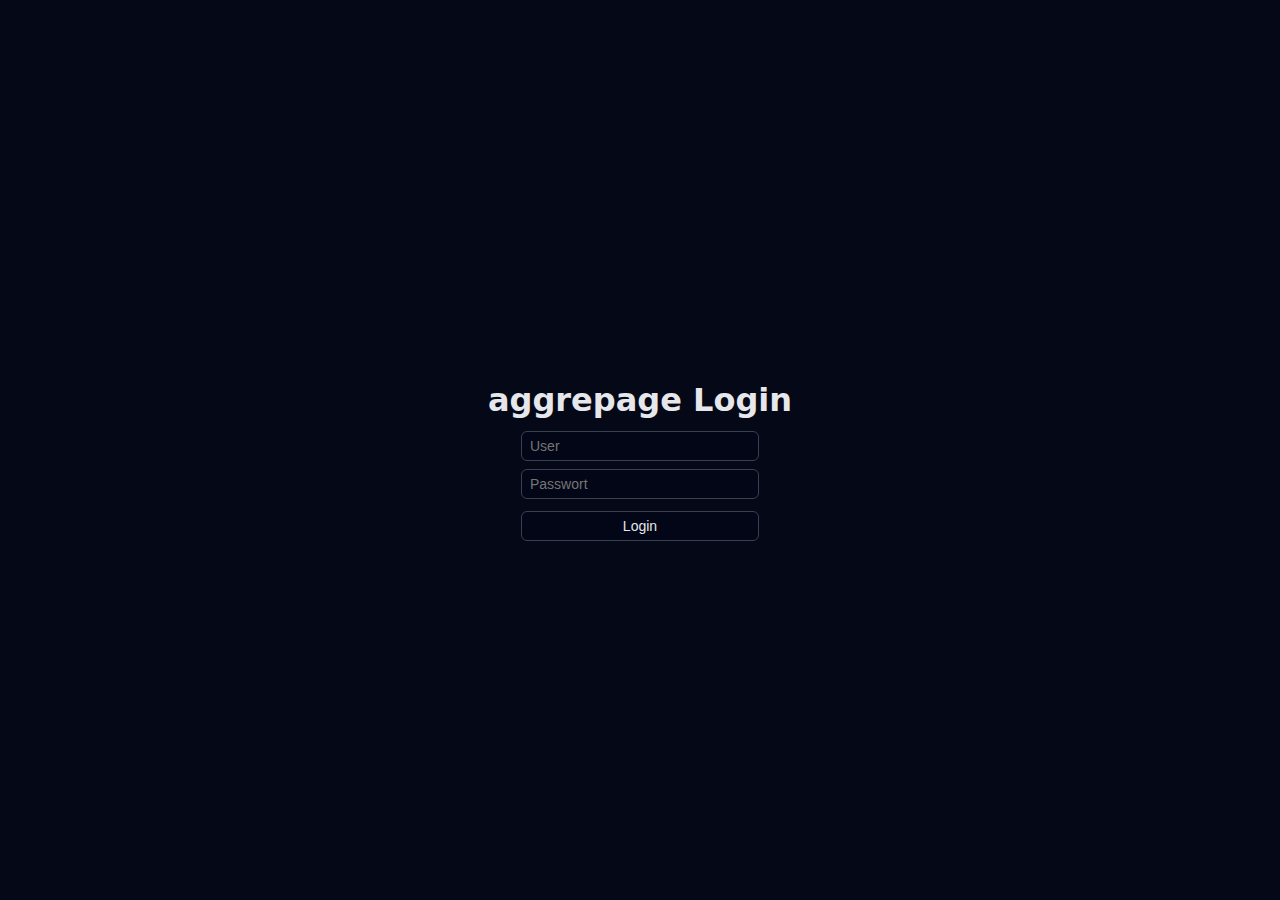
<file: templates/login.html>
<!doctype html>
<html lang="de">
<head>
  <meta charset="utf-8">
  <title>Login – aggrepage</title>
  <meta name="viewport" content="width=device-width, initial-scale=1">
  <link rel="stylesheet" href="/static/styless.css">
</head>
<body class="app-body">
  <div class="login-page">
    <h1>aggrepage Login</h1>
    <form method="post" action="/login" class="login-form">
      <input name="username" type="text" placeholder="User" required>
      <input name="password" type="password" placeholder="Passwort" required>
      <button type="submit">Login</button>
    </form>
  </div>
</body>
</html>
</file>
<file: static/styless.css>
body.app-body {
  margin: 0;
  font-family: system-ui, -apple-system, BlinkMacSystemFont, "Segoe UI", sans-serif;
  background: #050817;
  color: #e5e7eb;
}

/* Login-Seite */

.login-page {
  min-height: 100vh;
  display: flex;
  flex-direction: column;
  justify-content: center;
  align-items: center;
}

.login-page h1 {
  margin-bottom: 12px;
}

.login-form {
  display: flex;
  flex-direction: column;
  gap: 8px;
}

.login-form input {
  background: #020617;
  border-radius: 6px;
  border: 1px solid #374151;
  color: #e5e7eb;
  padding: 6px 8px;
  font-size: 14px;
  width: 220px;
}

.login-form button {
  margin-top: 4px;
  padding: 6px 8px;
  font-size: 14px;
  border-radius: 6px;
  border: 1px solid #374151;
  background: #020617;
  color: #e5e7eb;
  cursor: pointer;
}

.login-form button:hover {
  border-color: #0ea5e9;
}

/* Header */

.topbar {
  display: flex;
  justify-content: space-between;
  align-items: center;
  padding: 10px 18px;
  background: #020617;
  border-bottom: 1px solid #1f2937;
}

.logo-wrap {
  display: flex;
  align-items: center;
  gap: 10px;
}

.logo-circle {
  width: 32px;
  height: 32px;
  border-radius: 999px;
  background: #0ea5e9;
  color: #020617;
  font-weight: 700;
  display: flex;
  align-items: center;
  justify-content: center;
}

.logo-text {
  font-weight: 600;
  font-size: 16px;
}

.logo-sub {
  font-size: 11px;
  color: #9ca3af;
}

.top-actions {
  display: flex;
  align-items: center;
  gap: 10px;
  font-size: 11px;
  color: #9ca3af;
}

.logout-link {
  color: #9ca3af;
  text-decoration: none;
  border-radius: 6px;
  border: 1px solid #374151;
  padding: 3px 8px;
}

.logout-link:hover {
  color: #e5e7eb;
  border-color: #0ea5e9;
}

#reload-btn {
  padding: 4px 10px;
  font-size: 12px;
  border-radius: 6px;
  border: 1px solid #374151;
  background: #020617;
  color: #e5e7eb;
  cursor: pointer;
}

#reload-btn:hover:not(:disabled) {
  border-color: #0ea5e9;
  color: #7dd3fc;
}

#reload-btn:disabled {
  opacity: 0.6;
  cursor: default;
}

/* Tabs */

.tabs-bar {
  display: flex;
  gap: 12px;
  padding: 8px 18px 0;
  border-bottom: 1px solid #1f2937;
  background: #020617;
}

.tab-btn {
  border: none;
  background: transparent;
  color: #9ca3af;
  padding: 8px 0;
  font-size: 13px;
  cursor: pointer;
  border-bottom: 2px solid transparent;
}

.tab-btn.active {
  color: #e5e7eb;
  border-color: #0ea5e9;
}

.tab-btn:hover {
  color: #e5e7eb;
}

/* Layout */

.layout-main {
  display: grid;
  grid-template-columns: minmax(0, 1fr) 260px;
}

.content {
  padding: 16px 18px 32px;
}

.fundgrube-header {
  display: flex;
  justify-content: space-between;
  align-items: center;
}

#view-title {
  font-size: 18px;
  margin: 4px 0 10px;
}

.icon-btn {
  width: 28px;
  height: 28px;
  border-radius: 999px;
  border: 1px solid #374151;
  background: #020617;
  color: #e5e7eb;
  cursor: pointer;
  font-size: 18px;
  line-height: 1;
}

.icon-btn:hover {
  border-color: #0ea5e9;
  color: #7dd3fc;
}

/* Activity bar / Chat */

.activity-bar {
  padding: 14px 16px;
  border-left: 1px solid #1f2937;
  background: #020617;
}

.activity-bar h2 {
  font-size: 13px;
  margin: 0 0 8px;
}

.activity-list {
  font-size: 12px;
  max-height: calc(100vh - 200px);
  overflow-y: auto;
}

.activity-item {
  border-bottom: 1px solid #1f2937;
  padding: 4px 0;
}

.activity-meta {
  display: flex;
  justify-content: space-between;
  color: #9ca3af;
  font-size: 11px;
}

.activity-text {
  color: #e5e7eb;
  font-size: 12px;
}

/* Chat form */

.chat-form {
  display: flex;
  gap: 6px;
  margin-top: 8px;
}

#chat-input {
  flex: 1;
  padding: 4px 6px;
  border-radius: 6px;
  border: 1px solid #374151;
  background: #020617;
  color: #e5e7eb;
  font-size: 12px;
}

.chat-form button {
  padding: 4px 8px;
  font-size: 12px;
  border-radius: 6px;
  border: 1px solid #374151;
  background: #020617;
  color: #e5e7eb;
  cursor: pointer;
}

.chat-form button:hover {
  border-color: #0ea5e9;
}

/* Cards */

#posts-container {
  display: flex;
  flex-direction: column;
  gap: 10px;
}

.card {
  border-radius: 12px;
  border: 1px solid #1f2937;
  background: rgba(15, 23, 42, 0.9);
  padding: 10px 12px;
  transition: border-color 0.15s ease, background 0.15s ease, box-shadow 0.15s ease;
}

.card:hover {
  border-color: #0ea5e9;
  background: rgba(15, 23, 42, 1);
}

.card.liked {
  border-color: #22c55e;
  box-shadow: 0 0 0 1px rgba(34,197,94,0.4);
}

.card-header {
  display: flex;
  justify-content: space-between;
  align-items: center;
  font-size: 11px;
  color: #9ca3af;
  margin-bottom: 4px;
}

.card-source {
  padding: 2px 6px;
  border-radius: 999px;
  background: #020617;
  color: #e5e7eb;
}

.card-meta-right span {
  margin-left: 10px;
}

.card-title {
  font-size: 15px;
  font-weight: 600;
  color: #e5e7eb;
  text-decoration: none;
}

.card-title:hover {
  color: #7dd3fc;
  text-decoration: underline;
}

.card-thumb {
  max-width: 80px;
  max-height: 80px;
  border-radius: 8px;
  margin-top: 6px;
  margin-left: 8px;
  float: right;
  object-fit: cover;
  cursor: pointer;
}

.card-desc {
  margin-top: 6px;
  font-size: 13px;
  color: #d1d5db;
  white-space: pre-wrap;
}

.card-footer {
  margin-top: 8px;
  display: flex;
  justify-content: space-between;
  align-items: center;
  font-size: 11px;
  color: #9ca3af;
}

.card-footer-left {
  display: flex;
  gap: 8px;
  flex-wrap: wrap;
}

.chip {
  padding: 2px 6px;
  border-radius: 999px;
  background: #020617;
}

.chip-comments {
  background: rgba(59,130,246,0.15);
  color: #bfdbfe;
}

.card-footer-right {
  display: flex;
  gap: 6px;
}

.like-btn,
.comment-btn {
  padding: 4px 8px;
  font-size: 11px;
  border-radius: 999px;
  border: 1px solid #374151;
  background: #020617;
  color: #e5e7eb;
  cursor: pointer;
}

.like-btn:hover:not(:disabled),
.comment-btn:hover {
  border-color: #0ea5e9;
  color: #7dd3fc;
}

.like-btn:disabled {
  opacity: 0.6;
  cursor: default;
}

.like-btn.liked {
  border-color: #22c55e;
  background: rgba(34,197,94,0.15);
  color: #bbf7d0;
}

.loading {
  font-size: 13px;
  color: #9ca3af;
}

.empty-text {
  font-size: 13px;
  color: #9ca3af;
}

/* Modals (Kommentare & Fundgrube & Bild) */

.modal {
  position: fixed;
  inset: 0;
  background: rgba(15, 23, 42, 0.85);
  display: flex;
  align-items: center;
  justify-content: center;
  z-index: 40;
}

.modal.hidden {
  display: none;
}

.modal-dialog {
  width: 100%;
  max-width: 480px;
  background: #020617;
  border-radius: 12px;
  border: 1px solid #1f2937;
  padding: 12px 14px;
}

.modal-header {
  display: flex;
  justify-content: space-between;
  align-items: center;
  font-size: 13px;
  margin-bottom: 8px;
}

.modal-header button {
  border: none;
  background: transparent;
  color: #9ca3af;
  font-size: 16px;
  cursor: pointer;
}

.modal-header button:hover {
  color: #e5e7eb;
}

.comment-list {
  max-height: 220px;
  overflow-y: auto;
  margin-bottom: 8px;
  font-size: 12px;
}

.comment-item {
  border-bottom: 1px solid #1f2937;
  padding: 4px 0;
}

.comment-meta {
  display: flex;
  justify-content: space-between;
  font-size: 11px;
  color: #9ca3af;
}

.comment-text {
  font-size: 12px;
  color: #e5e7eb;
}

.comment-form textarea {
  width: 100%;
  margin-bottom: 6px;
  border-radius: 6px;
  border: 1px solid #374151;
  background: #020617;
  color: #e5e7eb;
  padding: 4px 6px;
  font-size: 12px;
  resize: vertical;
}

.modal-actions {
  display: flex;
  justify-content: flex-end;
  gap: 6px;
}

.modal-actions button {
  padding: 4px 8px;
  font-size: 12px;
  border-radius: 6px;
  border: 1px solid #374151;
  background: #020617;
  color: #e5e7eb;
  cursor: pointer;
}

.modal-actions button:hover {
  border-color: #0ea5e9;
}

.fundgrube-form label {
  display: flex;
  flex-direction: column;
  gap: 4px;
  margin-bottom: 8px;
}

.fundgrube-form input[type="text"],
.fundgrube-form input[type="url"],
.fundgrube-form input[type="file"] {
  background: #020617;
  border-radius: 6px;
  border: 1px solid #374151;
  color: #e5e7eb;
  padding: 4px 6px;
  font-size: 12px;
}

/* Bild-Modal */

.image-modal-dialog {
  max-width: 90vw;
  max-height: 90vh;
  padding: 0;
  background: transparent;
  border: none;
  position: relative;
}

#image-modal-img {
  max-width: 90vw;
  max-height: 90vh;
  border-radius: 8px;
  box-shadow: 0 20px 40px rgba(0,0,0,0.6);
}

.image-modal-close {
  position: absolute;
  top: -10px;
  right: -10px;
  width: 28px;
  height: 28px;
  border-radius: 999px;
  border: none;
  background: #020617;
  color: #e5e7eb;
  cursor: pointer;
}

.image-modal-close:hover {
  background: #0ea5e9;
}

/* Utils */

.hidden {
  display: none;
}

/* Responsive */

@media (max-width: 900px) {
  .layout-main {
    grid-template-columns: 1fr;
  }
  .activity-bar {
    border-left: none;
    border-top: 1px solid #1f2937;
  }
}
</file>
